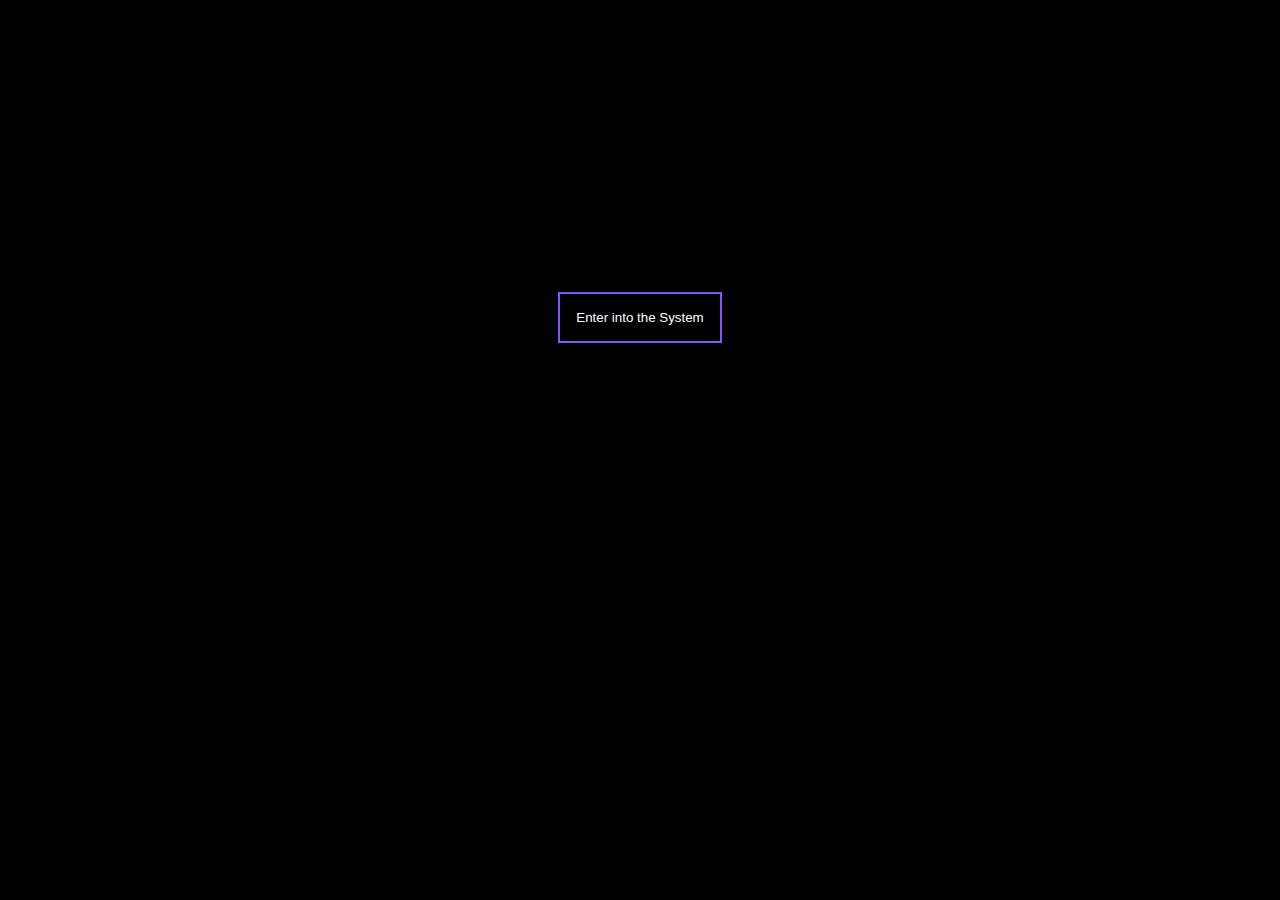
<file: index.html>
<!DOCTYPE html>
<html lang="en">
<head>
    <meta charset="UTF-8">
    <title>Welcome | B@16</title>
    <link rel="stylesheet" href="src/css/main.css">
    <meta name="viewport" content="width=device-width, initial-scale=1.0, maximum-scale=1.0, user-scalable=no">

</head>
<body>


<center>
<div class="r-b">
    <SCRIPT>
        function passWord() {
            var testV = 1;
            var pass1 = prompt('Please Enter Your Passcode',' ');
            while (testV < 3) {
                if (!pass1)
                    history.go(-1);
                if (pass1.toLowerCase() == "run") {+

                    alert('404 Not Found');
                    window.open('src/pages/index.html');
                    break;
                }
                testV+=1;
                var pass1 =
                    prompt('Access Denied - Passcode Incorrect, ','Password');
            }
            if (pass1.toLowerCase()!="password" & testV ==3)
                history.go(-1);
            return " ";
        }
    </SCRIPT>


            <input type="button" value="Enter into the System" onClick="passWord()">
</center>
</div>



</body>
</html>
</file>
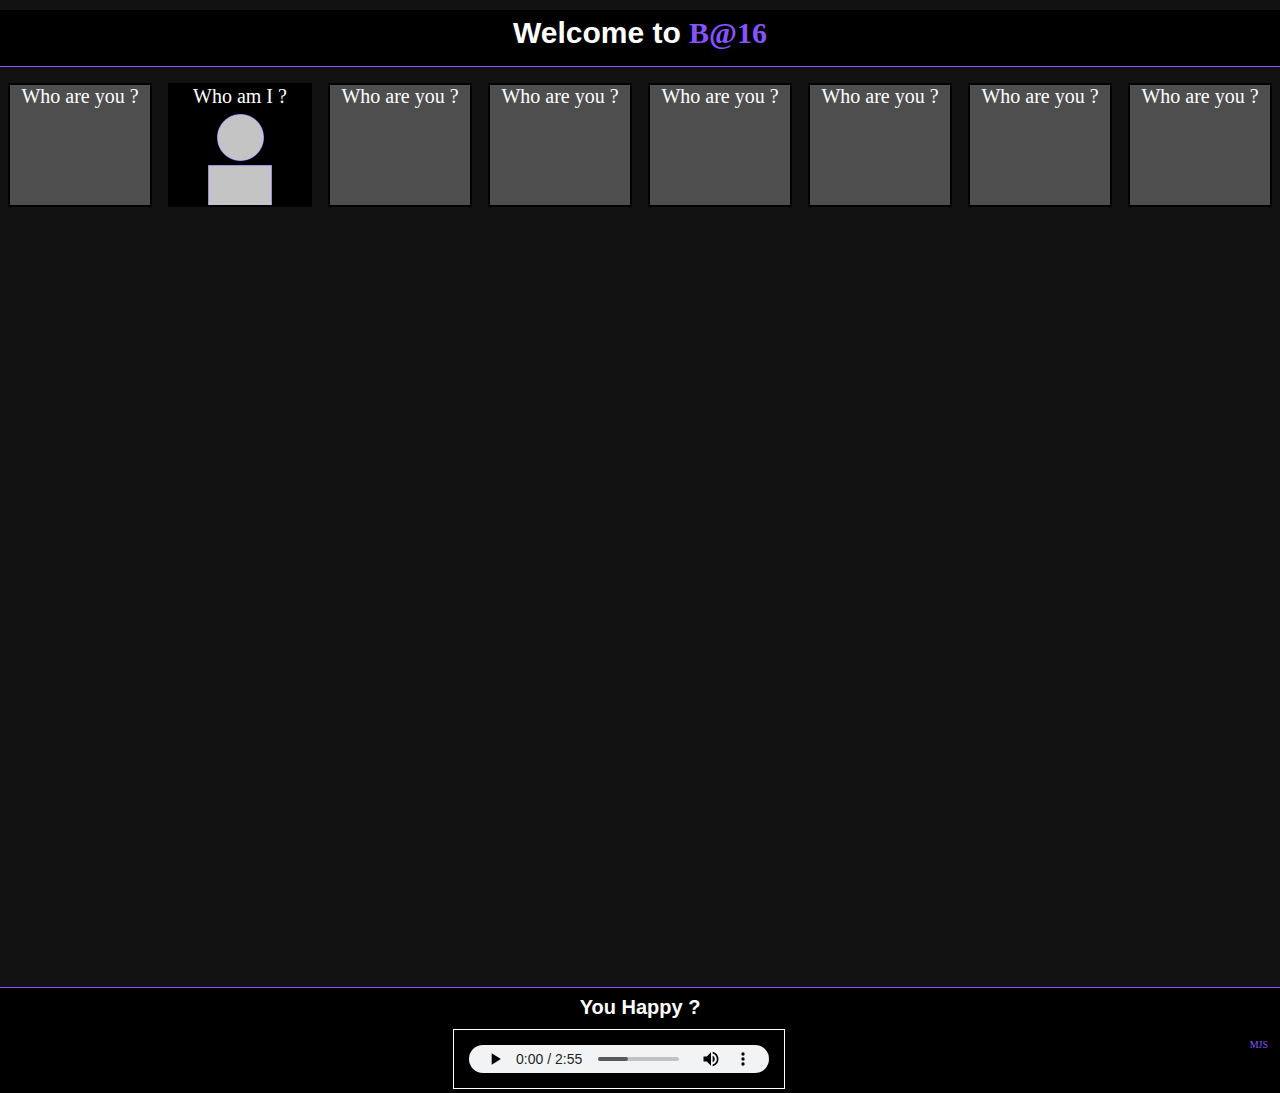
<file: src/pages/index.html>
<!DOCTYPE html>
<html lang="en">
<head>
    <meta charset="UTF-8">
    <title>B@16</title>
    <link rel="stylesheet" href="../css/main2.css">
    <meta name="viewport" content="width=device-width, initial-scale=1.0, maximum-scale=1.0, user-scalable=no">
</head>
<body>

<header><h1>Welcome to <span class="t-name">B@16</span></h1>

</header>


<div class="all-in-m">

<center>

<div class="box1">
    <a>Who are you ?</a>
</div>

    <div class="box1" id="whoami">

        <a href="../pages/whoami.html">Who am I ?</a>
    </div>

    <div class="box1">
        <a>Who are you ?</a>
    </div>

    <div class="box1">
        <a>Who are you ?</a>
    </div>

    <div class="box1">
        <a>Who are you ?</a>
    </div>

    <div class="box1">
        <a>Who are you ?</a>
    </div>

    <div class="box1">
        <a>Who are you ?</a>
    </div>

    <div class="box1">
        <a>Who are you ?</a>
    </div>

</center>


</div>
<footer><h1>You Happy ?</h1><br><p><span class="t-name">MJS</span></p>
    <audio src="../bg.mp3" controls ></audio>
     </footer>

</body>
</html>
</file>
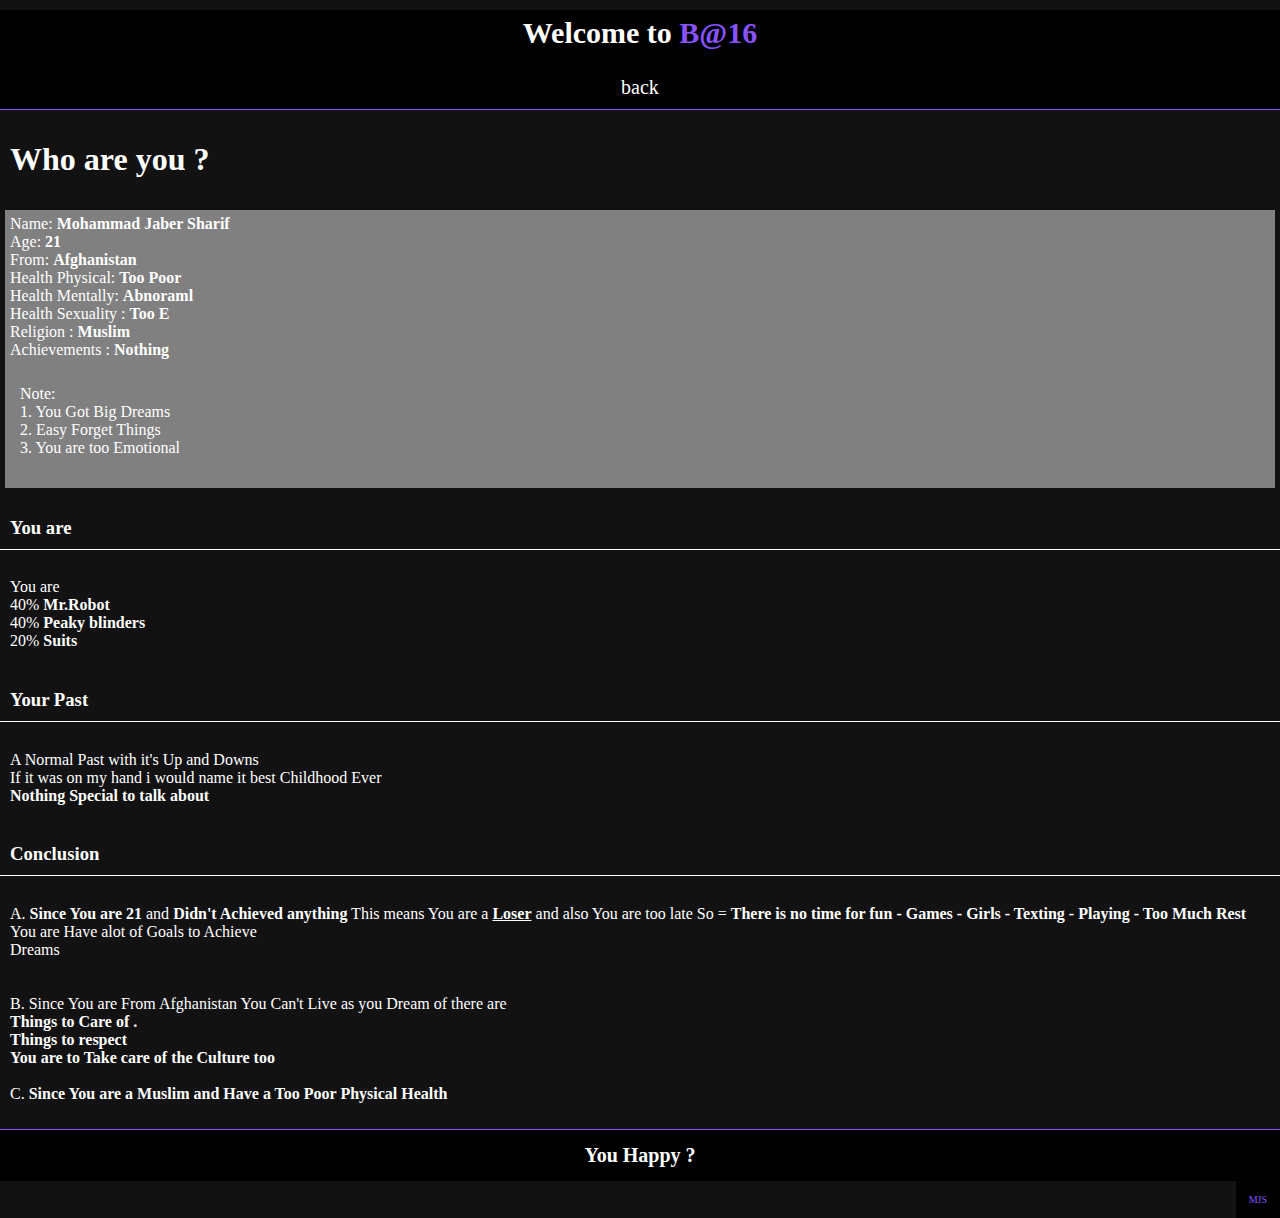
<file: src/pages/whoami.html>
<!DOCTYPE html>
<html lang="en">
<head>
    <meta charset="UTF-8">
    <title>Who am I ?</title>
    <link rel="stylesheet" href="../css/main-all.css">
    <meta name="viewport" content="width=device-width, initial-scale=1.0, maximum-scale=1.0, user-scalable=no">
</head>
<body>

<header> <h1>Welcome to <span class="t-name">B@16</span></h1>
    <div class="back"><a href="index.html">back</a></div></header>


<div class="all-in-m">

<h1>Who are you ?</h1>
    <ul>
        <li>Name: <b>Mohammad Jaber Sharif</b></li>
    <li>Age:<b> 21</b></li>
    <li>From: <b>Afghanistan</b></li>
    <li>Health Physical: <b> Too Poor</b></li>
        <li>Health Mentally: <b>Abnoraml</b></li>
        <li>Health Sexuality : <b>Too E</b></li>
        <li>Religion : <b>Muslim</b></li>
        <li>Achievements : <b>Nothing</b></li>

        <p>Note:<br> 1. You Got Big Dreams <br>
        2. Easy Forget Things <br>
        3. You are too Emotional</p>




</ul>

    <h3>You are</h3>
<p>
    You are <br>40% <b>Mr.Robot</b>
    <br>40% <b>Peaky blinders</b>
    <br>20% <b>Suits</b>



</p>

<h3>Your Past</h3>

    <p>
        A Normal Past with it's Up and Downs
     <br>   If it was on my hand i would name it best Childhood Ever
        <br> <b>Nothing Special to talk about</b>



    </p>


<h3>Conclusion</h3>


<p>
   A. <b>Since You are 21</b> and <b>Didn't Achieved anything</b> This means You are a <b><u title="I know :) ">Loser</u></b>
    and also You are too late So =
    <b>There is no time for fun - Games - Girls - Texting - Playing - Too Much Rest</b> <br> You are Have alot of Goals to Achieve
    <br>
    Dreams
 <br>
    <br><br>

   B. Since You are From Afghanistan You Can't Live as you Dream of there are <br><b>Things to Care of .<br> Things to respect </b>
    <br> <b>You are to Take care of the Culture too</b>

    <br><br>
    C. <b>Since You are a Muslim and Have a Too Poor Physical Health  </b>


</p>



</div>




    <footer>

        <h1>You Happy ?</h1><br><p><span class="t-name">MJS</span></p>


    </footer>

</body>
</html>
</file>
<file: src/css/main.css>
body {background: black; height: 100vh; margin: 0; padding: 0;}



.all-in { height: 100%; }

.r-b {    padding: 22px; display: inline-block; margin-top: 270px;}

.r-b input {padding: 16px; color:white; background: black; border:2px #8653ff solid;}
</file>
<file: src/css/main2.css>
body {background: #121212; height: 100vh; margin: 0; padding: 0;}
html {background: #121212; height: 100vh; margin: 0; padding: 0;}

a {font-family:Calibri; text-decoration: blueviolet; color:white;}

audio { padding:2px;  height:28px;margin: 2px; border:1px white solid;}

h1 {font-family: sans-serif;}

.all-in-m { height: 100%; margin: auto;

}

.t-name {color: #8653ff; font-family: Aharoni;}


.box1 {background-color: #4d4e4d; color: #caccca;  margin:6px;
text-align: center;  border:2px black solid; height:120px; width: 140px;display: inline-block;}

#whoami {background-image:url('../whoami.png'); background-repeat: no-repeat;
background-size:100% ;
}

.box1 a {font-size:20px; }

header {background-color:black; font-size: 15px; text-align: center;
margin-bottom:10px; border-bottom:1px #8653ff  solid;
}

header h1 {color:white; padding:6px; margin: 10px; }

footer {background-color:black; font-size: 10px; text-align: center;
    margin-top:10px; border-top:1px #8653ff solid;}

footer h1 {color:white; margin: 0;padding: 8px; display: inline-block;}

footer p {color:white; margin: 0; display: inline-block; float: right; padding: 12px}

footer audio {padding: 15px}
</file>
<file: src/css/main-all.css>
body {background: #121212; height: 100vh; margin: 0; padding: 0;}
html {background: #121212; height: 100vh; margin: 0; padding: 0;}


footer {background-color:black; font-size: 10px; text-align: center;
    margin-top:10px; border-top:1px #8653ff solid;}

footer h1 {color:white; margin: 0;padding: 8px; display: inline-block; padding:14px;}

footer p {color:white; margin: 0; display: inline-block; float: right; padding: 12px;
background:black; padding: 13px; }

.t-name {color: #8653ff; font-family: Aharoni;}

header {background-color:black; font-size: 15px; text-align: center;
    margin-bottom:10px; border-bottom:1px #8653ff  solid;
}

.back {padding:10px; font-family: Calibri; font-size:20px;}

a {font-family:Calibri; text-decoration: blueviolet; color:white;}

p {color:white; font-family: Calibri; padding:10px;}

h1 {color:white; font-family: Calibri; padding:10px;}

h3 {color:white; font-family: Calibri; padding:10px; border-bottom:white 1px solid;}

ul {color:white; background: grey; padding:5px; margin:5px;}

header h1 {color:white; padding:6px; margin: 10px; }
</file>
